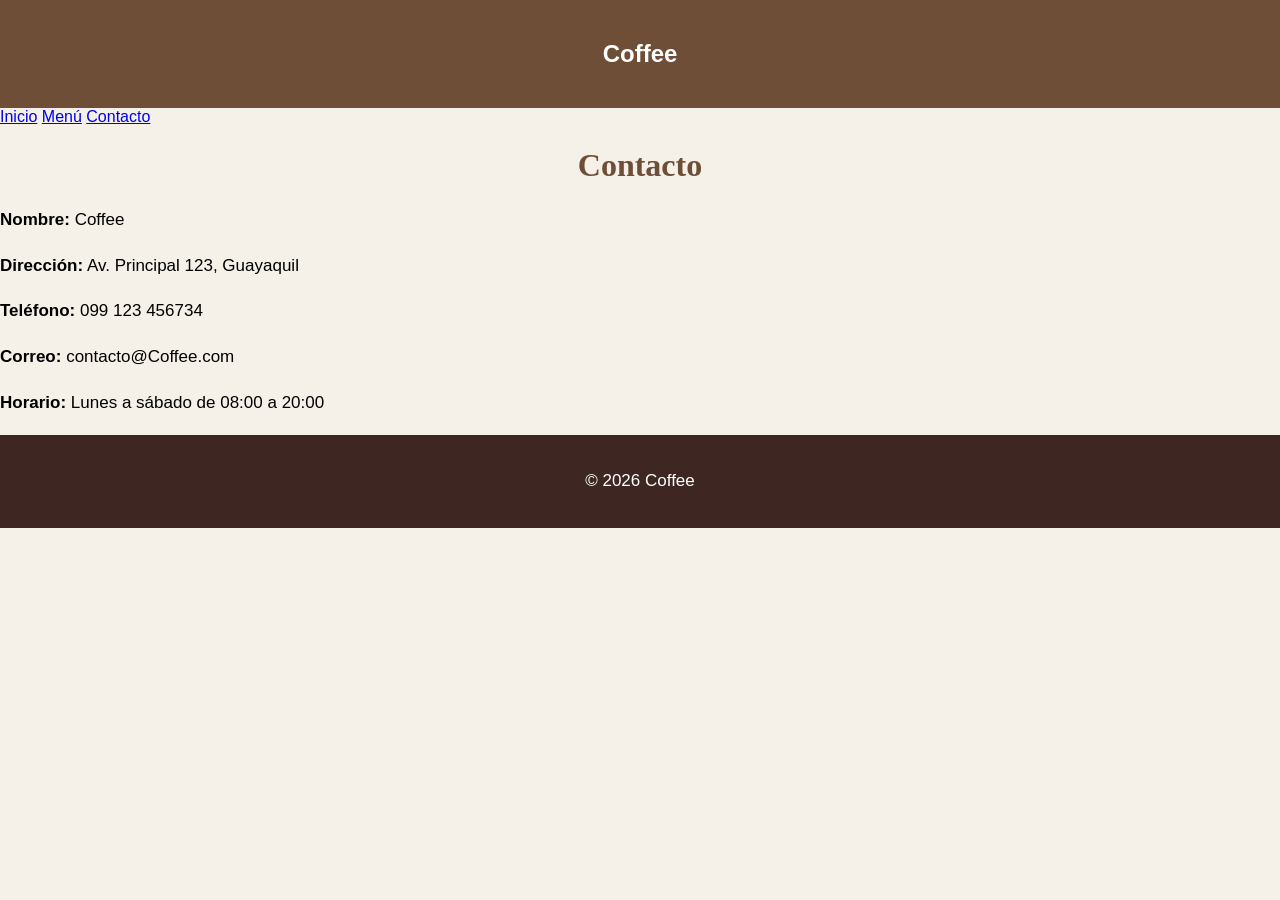
<file: contactos.html>
<!DOCTYPE html>
<html lang="es">
<head>
    <meta charset="UTF-8">
    <meta name="viewport" content="width=device-width, initial-scale=1.0">
    <title>Contacto - Coffee</title>
    <link rel="stylesheet" href="style.css">
</head>

<body>

    <header>
        <h2>Coffee</h2>
    </header>

    <nav>
        <a href="index.html">Inicio</a>
        <a href="menu.html">Menú</a>
        <a href="contactos.html">Contacto</a>
    </nav>

    <main>
        <h1>Contacto</h1>

        <p><strong>Nombre:</strong> Coffee</p>

        <p>
            <strong>Dirección:</strong>
            Av. Principal 123, Guayaquil
        </p>

        <p>
            <strong>Teléfono:</strong>
            099 123 456734
        </p>

        <p>
            <strong>Correo:</strong>
            contacto@Coffee.com
        </p>

        <p>
            <strong>Horario:</strong>
            Lunes a sábado de 08:00 a 20:00
        </p>
    </main>

    <footer>
        <p>© 2026 Coffee</p>
    </footer>

</body>
</html>
</file>
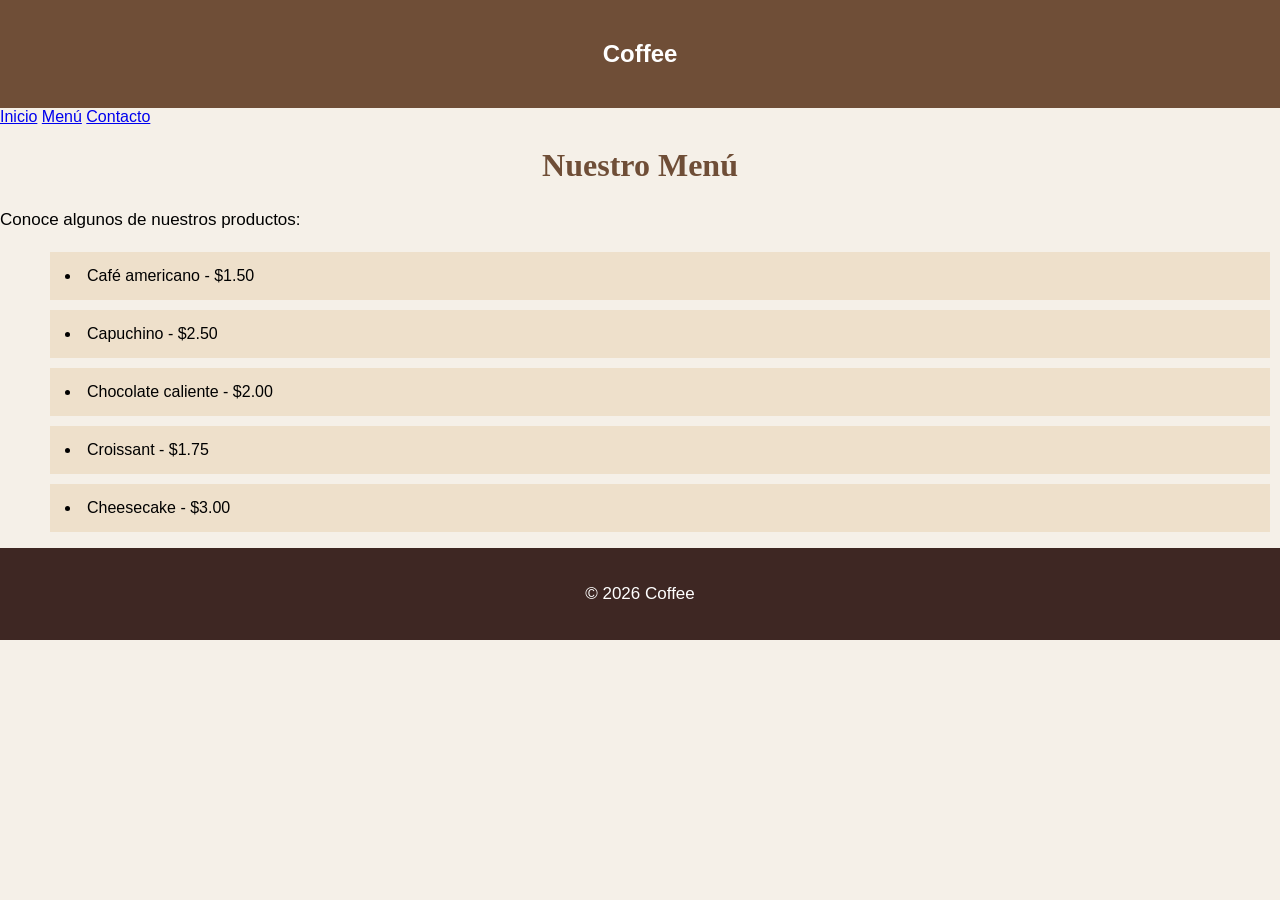
<file: menu.html>
<!DOCTYPE html>
<html lang="es">
<head>
    <meta charset="UTF-8">
    <meta name="viewport" content="width=device-width, initial-scale=1.0">
    <title>Menú - Cafetería Aroma</title>
    <link rel="stylesheet" href="style.css">
</head>

<body>

    <header>
        <h2>Coffee</h2>
    </header>

    <nav>
        <a href="index.html">Inicio</a>
        <a href="menu.html">Menú</a>
        <a href="contactos.html">Contacto</a>
    </nav>

    <main>
        <h1>Nuestro Menú</h1>

        <p>Conoce algunos de nuestros productos:</p>

        <ul>
            <li>Café americano - $1.50</li>
            <li>Capuchino - $2.50</li>
            <li>Chocolate caliente - $2.00</li>
            <li>Croissant - $1.75</li>
            <li>Cheesecake - $3.00</li>
        </ul>
    </main>

    <footer>
        <p>© 2026 Coffee</p>
    </footer>

</body>
</html>
</file>
<file: style.css>
body {
    font-family: Arial, sans-serif;
    font-size: 16px;
    margin: 0;
    background-color: #f5f0e8;
}



header {
    background-color: #6f4e37;
    color: white;
    padding: 20px;
    text-align: center;
}


h1 {
    text-align: center;
    font-family: Georgia, serif;
    color: #6f4e37;
}




p {
    line-height: 1.7;
    font-size: 17px;
}



li {
    background-color: #eee0cb;
    margin: 10px;
    padding: 15px;
    list-style-position: inside;
}




footer {
    background-color: #3e2723;
    color: white;
    text-align: center;
    padding: 15px;
}
</file>
